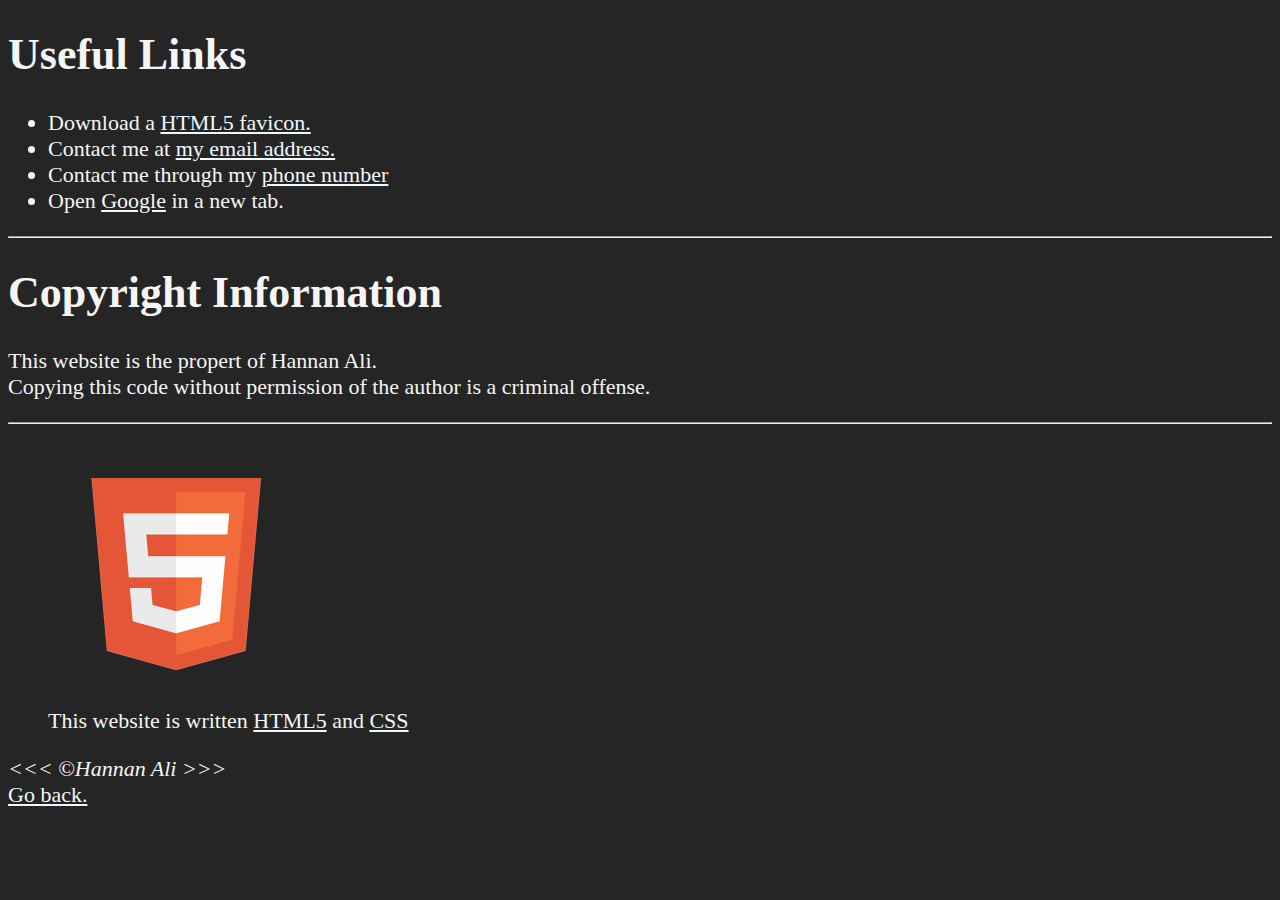
<file: about.html>
<!DOCTYPE html>
<html lang="en">

<head>
    <meta charset="UTF-8">
    <meta name="author" content="Hannan">
    <meta name="description" content="Copyright Page">
    <title>About This Page</title>
    <link rel="icon" href="img/HTML5.png" type=image/x.icon>
    <link rel="stylesheet" href="main.css" type="text/css">
    <link rel="stylesheet" href="https://cdn.simplecss.org/simple.min.css">
    <link rel="stylesheet" href="custom.css">
</head>

<body>

    <h1>Useful Links</h1>

    <ul>
        <li>Download a <a href="img/html5.png" download>HTML5 favicon.</a></li>
        <li>
            Contact me at <a href="mailto:random@email.com"> my email address.</a>
        </li>
        <li>
            Contact me through my <a href="tel:+1234567890">phone number</a>
        </li>
        <li>
            <!---target attribute opens in a new tab-->
            Open <a href="https://google.com/" target="_blank">Google</a> in a new tab.
        </li>
    </ul>
    
    <hr>
    <h1>Copyright Information</h1>

    <p>This website is the propert of Hannan Ali.<br>
    Copying this code without permission of the author is a criminal offense.</p>

    <hr>
    <figure>
        <img src="img/HTML5.png" alt="HTML5 Logo" width="256" height="256">
    <figcaption>
        This website is written <a href="https://developer.mozilla.org/en-US/docs/Glossary/HTML5">HTML5</a> and <a href="https://developer.mozilla.org/en-US/docs/Web/CSS">CSS</a>
    </figcaption>
    </figure>

    <em>&lt;&lt;&lt; &copy;Hannan Ali &gt;&gt;&gt;</em><br>
    <a href="index.html">Go back.</a>
</body>
</file>
<file: main.css>
html {
    font-size: 22px;
}

body {
    background-color: #252525;
    color: whitesmoke;
}

a {
    color: aliceblue;
}

a:visited {
    color: lightgray;
}

a:hover, a:active {
    color: #eee;
}
</file>
<file: custom.css>
html {
    font-size: 22px;
}

body {
    background-color: #252525;
    color: whitesmoke;
}

a {
    color: aliceblue;
}

a:visited {
    color: lightgray;
}

a:hover, a:active {
    color: #eee;
}
aside {
    grid-area: pic;
    padding: 0.5em;
    align-self: center;
    justify-self: center;
    left: auto;
    right: auto;
}
</file>
